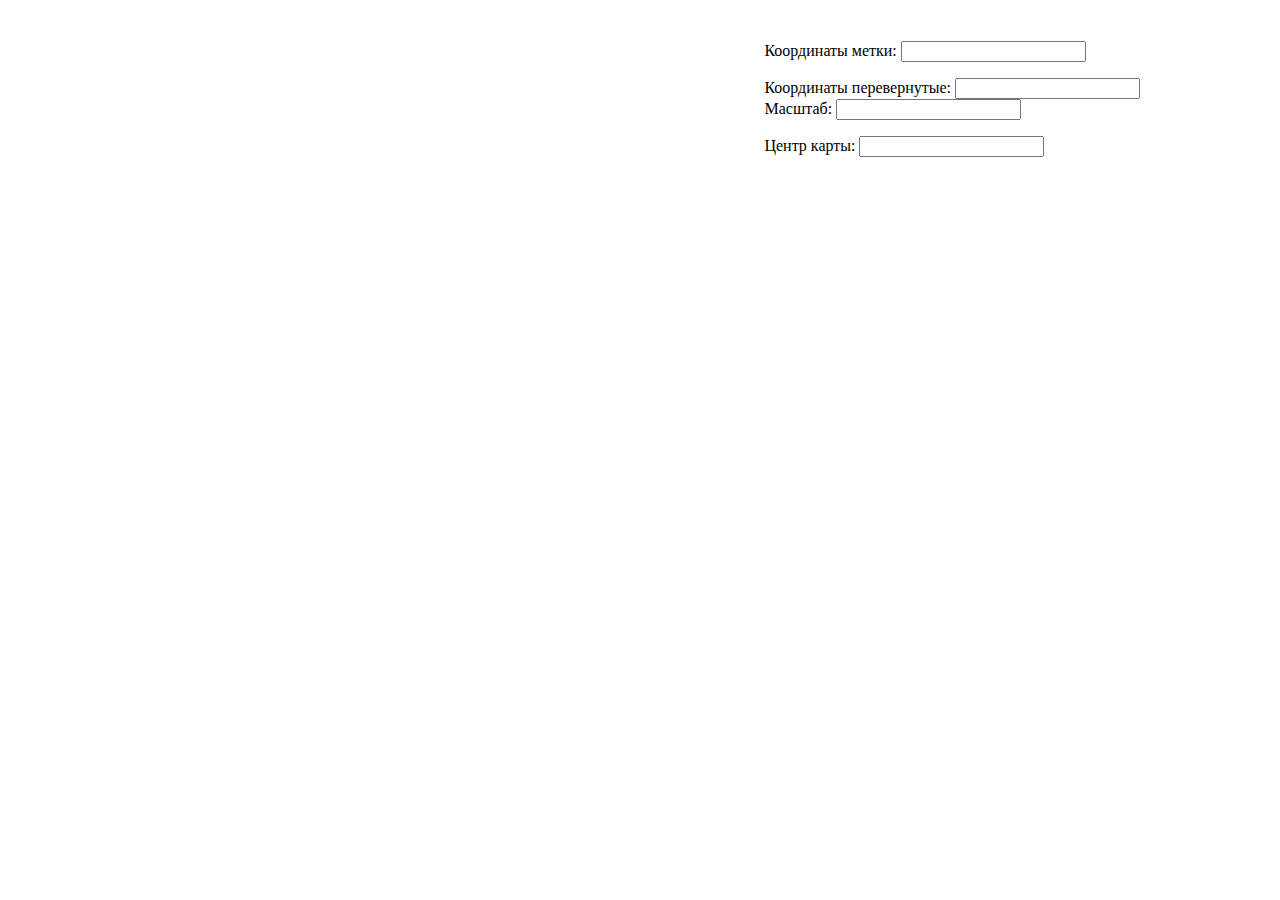
<file: coord.html>
<!DOCTYPE html PUBLIC "-//W3C//DTD XHTML 1.0 Transitional//EN" "http://www.w3.org/TR/xhtml1/DTD/xhtml1-transitional.dtd">
<html xmlns="http://www.w3.org/1999/xhtml">
<head>
    <title>Инструмент для определения координат - API Яндекс.Карт 2.0</title>
    <meta http-equiv="Content-Type" content="text/html; charset=utf-8" />
<script src="http://api-maps.yandex.ru/2.0/?load=package.full&lang=ru-RU" type="text/javascript"></script>

<meta name="viewport" content="width=device-width, initial-scale=1.0, user-scalable=no">
<link href="http://webmap-blog.ru/examples/add-users-ymapsapi2/css/bootstrap.min.css" rel="stylesheet" />

    <style>
      html, body, #YMapsID {
        margin: 0;
        padding: 0;
        height: 100%;
      }
	  
	  #coord_form{
		position: absolute;
		z-index: 1000;
		background: none repeat scroll 0% 0% rgb(255, 255, 255);
		list-style: none outside none;
		padding: 10px;
		margin: 0px;
		right: 130px;
		top: 15px;
	  }
    </style>

    <script type="text/javascript">
	
	var myMap, myPlacemark, coords;
	
	ymaps.ready(init);

        function init () {

		//Определяем начальные параметры карты
            myMap = new ymaps.Map('YMapsID', {
                    center: [54.7064,20.5101], 
                    zoom: 14, 
					behaviors: ['default', 'scrollZoom']
                });	
			
			//Определяем элемент управления поиск по карте	
			var SearchControl = new ymaps.control.SearchControl({noPlacemark:false});	

			//Добавляем элементы управления на карту
			 myMap.controls
				.add(SearchControl)                
                .add('zoomControl')                
                .add('typeSelector')                 
                .add('mapTools');
				
			coords = [54.706573, 20.509415];
			
			//Определяем метку и добавляем ее на карту				
			myPlacemark = new ymaps.Placemark([54.706573, 20.509415],{}, {draggable: true});	
			
			myMap.geoObjects.add(myPlacemark);			
	
			//Отслеживаем событие перемещения метки
			myPlacemark.events.add("dragend", function (e) {			
			coords = this.geometry.getCoordinates();
			savecoordinats();
			}, myPlacemark);

			//Отслеживаем событие щелчка по карте
			myMap.events.add('click', function (e) {        
            coords = e.get('coordPosition');
			savecoordinats();
			});	
	
	//Отслеживаем событие выбора результата поиска
	SearchControl.events.add("resultselect", function (e) {
		coords = SearchControl.getResultsArray()[0].geometry.getCoordinates();
		savecoordinats();
	});
	
	//Ослеживаем событие изменения области просмотра карты - масштаб и центр карты
	myMap.events.add('boundschange', function (event) {
    if (event.get('newZoom') != event.get('oldZoom')) {		
        savecoordinats();
    }
	  if (event.get('newCenter') != event.get('oldCenter')) {		
        savecoordinats();
    }
	
	});
			
    }
	
	//Функция для передачи полученных значений в форму
	function savecoordinats (){	
	var new_coords = [coords[1].toFixed(5), coords[0].toFixed(5)];	
	new_coords_rev = [coords[0].toFixed(4), coords[1].toFixed(4)];	
	myPlacemark.getOverlay().getData().geometry.setCoordinates(new_coords_rev);
	document.getElementById("latlongmet").value = new_coords;
	document.getElementById("latlonreverse").value = new_coords_rev;
	document.getElementById("mapzoom").value = myMap.getZoom();
	var center = myMap.getCenter();
	var new_center = [center[1].toFixed(4), center[0].toFixed(4)];	
	document.getElementById("latlongcenter").value = new_center;	
	}

    </script>

</head>

<body>

<div id="YMapsID"></div>
<div id="coord_form">
<p><label>Координаты метки: </label><input id="latlongmet" class="input-medium" name="icon_text" /><br/>
<p><label>Координаты перевернутые: </label><input id="latlonreverse" class="input-medium" name="icon_text" /><br/>
<label>Масштаб: </label><input id="mapzoom" class="input-medium" name="icon_text" /></p>
<p><label>Центр карты: </label><input id="latlongcenter" class="input-medium" name="icon_text" /></p>
</div>

</body>
</html>
</file>
